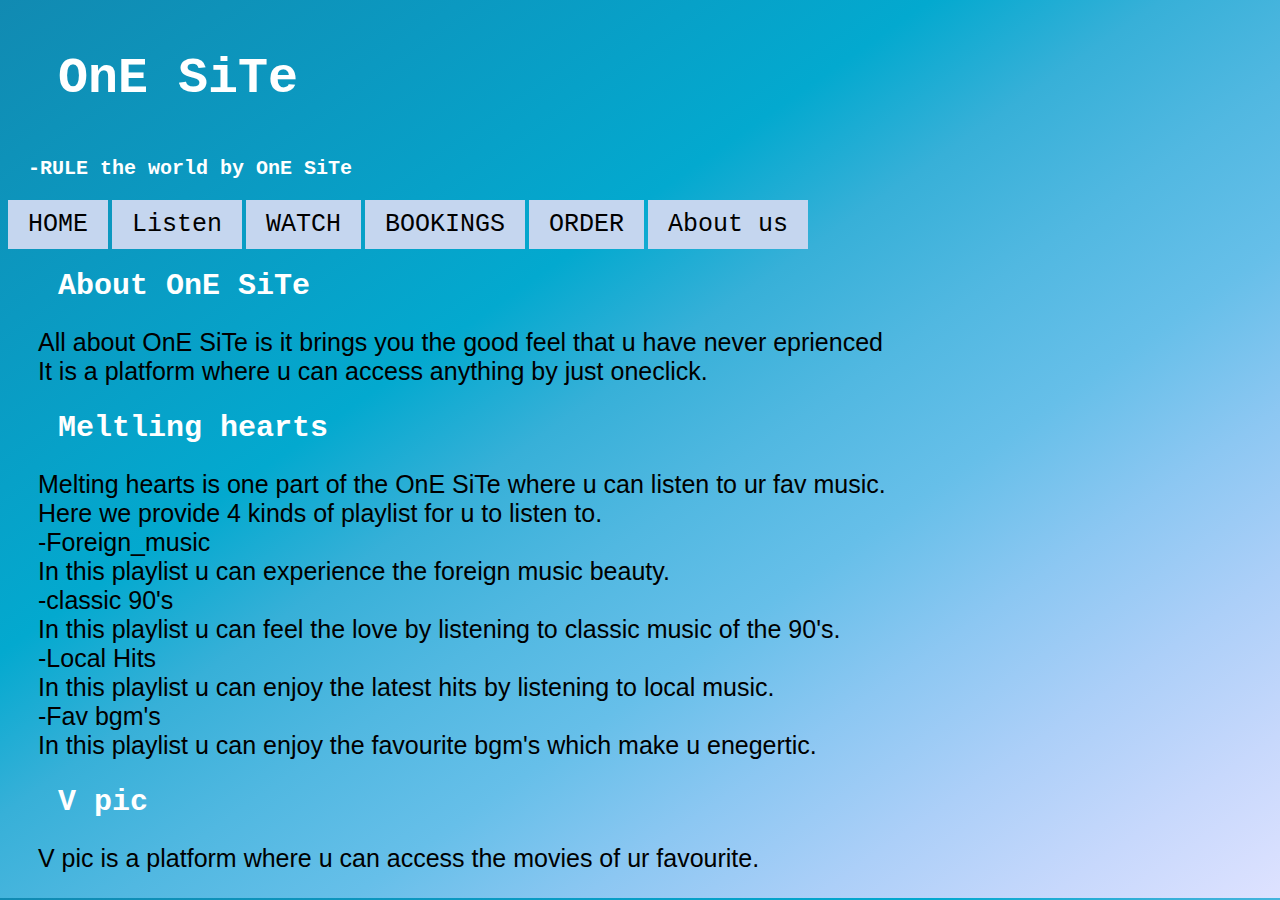
<file: index.html>
<!DOCTYPE html>
<html>
<head>
    <title>OnE Site</title>
<link rel="stylesheet" href="style.css">
</head>
<body>
<h1>OnE SiTe</h1>
<h2>-RULE the world by OnE SiTe</h2>
<a href="index.html"><button class="btn foreign_music">HOME</button></a>
<a href="meltinghearts.html"><button class="btn listen">Listen</button></a>
<a href="vipic.html"></a><button class="btn watch">WATCH</button>
<a href="happyjourney.html"></a><button class="btn book">BOOKINGS</button>
<a href="clickown.html"></a><button class="btn order">ORDER</button>
<a href="about.html"></a><button class="btn abt">About us</button>
<div class="myDiv">
    <h3>About OnE SiTe</h3>
    <p>All about OnE SiTe is it brings you the good feel that u have never eprienced <br>
        It is a platform where u can access anything by just oneclick.</p>
    <h3>Meltling hearts</h3>
<p> Melting hearts is one part of the OnE SiTe where u can listen to ur fav music. <br>
     Here we provide 4 kinds of playlist for u to listen to.<br>
     -Foreign_music<br>
        In this playlist u can experience the foreign music beauty.<br>
     -classic 90's<br>
       In this playlist u can feel the love by listening to classic music of the 90's.<br>
     -Local Hits<br>
         In this playlist u can enjoy the latest hits by listening to local music.<br>
     -Fav bgm's<br>
            In this playlist u can enjoy the favourite bgm's which make u enegertic.<br>
</p>
    <h3>V pic</h3>
    <p>V pic is a platform where u can access the movies of ur favourite.<br></div1>

</body>
</html>
</file>
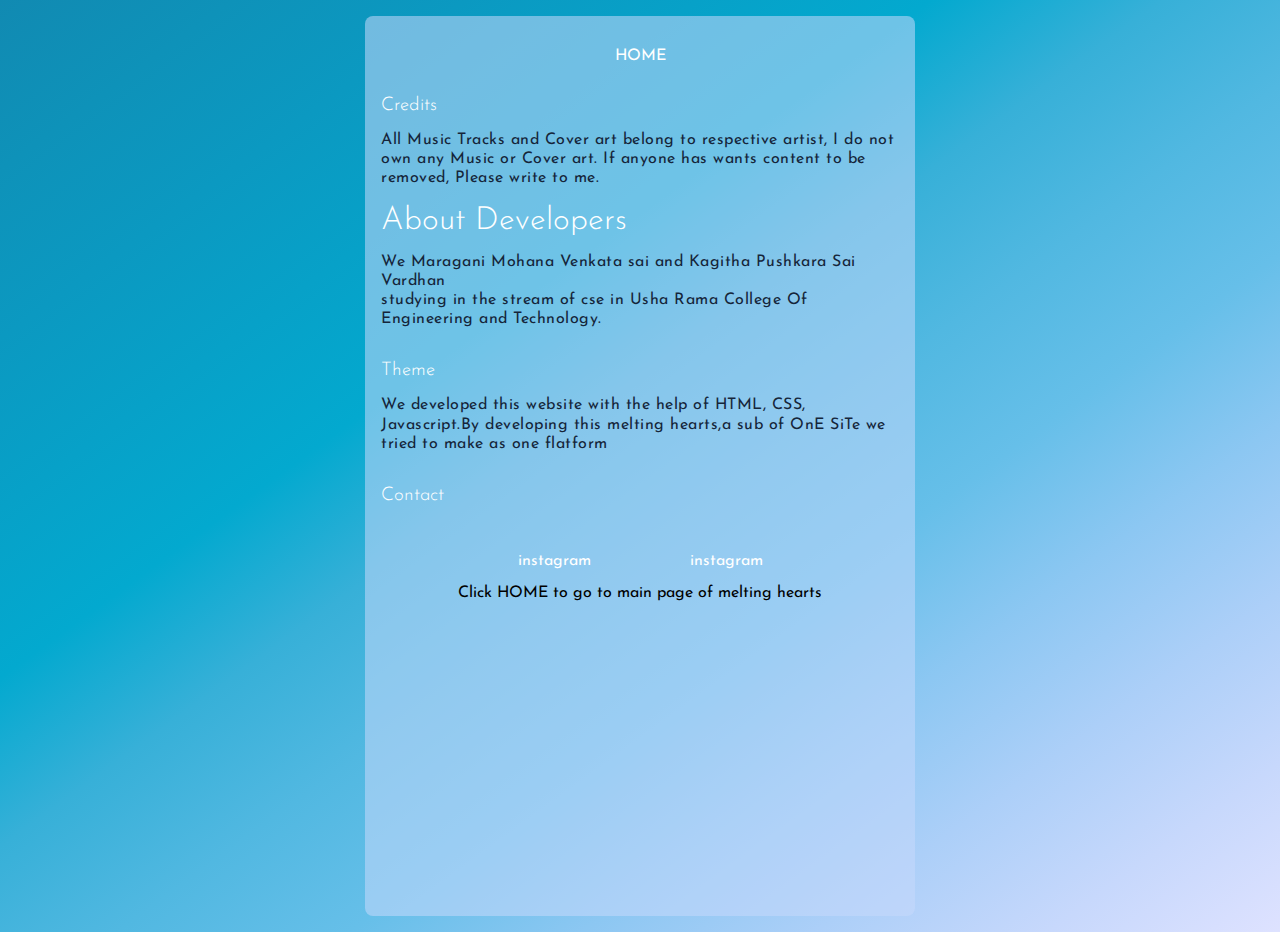
<file: about.html>
<html lang="en">

<head>
    <meta charset="UTF-8">
    <meta name="viewport" content="width=device-width, initial-scale=1.0">
    <title>OnE SiTe</title>
    <link rel="stylesheet" href="listen.css">
</head>

<body>
    <div class="container">
        <div class="card-body">
            <nav>
                <ul>
                    <li class="nav-link"><a href="meltinghearts.html">HOME</a></li>
                </ul>
            </nav>
            <div class="about">
                <h3>Credits</h3>
                <p class="lead">
                    All Music Tracks and Cover art belong to respective artist, I do not own any Music or Cover art.
                    If anyone has wants content to be removed, Please write to me.
                </p>
                <h1>About Developers</h1>
                <p class="lead">We Maragani Mohana Venkata sai and Kagitha Pushkara Sai Vardhan<br> studying in the stream of cse in Usha Rama College Of Engineering and Technology.</p>
                <br>
                <h3>Theme</h3>
                <p class="lead">
                 We developed this website with the help of HTML, CSS, Javascript.By developing this melting hearts,a sub of OnE SiTe we tried to make as one flatform
                </p>
                <br>
                <div class="contact">
                    <h3>Contact</h3>
                <nav>
                    <ul>
                        <li class="nav-link"><a href="https://www.instagram.com/kagitha_pushkar_sai/?hl=en">instagram</a></li>
                        <li class="nav-link"><a href="https://www.instagram.com/_the_quick_shifter/?hl=en">instagram</a></li>
                    </ul>
                </nav>
                <br>
                <p class="center">Click HOME to go to main page of melting hearts</p>
                </div>
            </div>
        </div>
    </div>
</body>

</html>
</file>
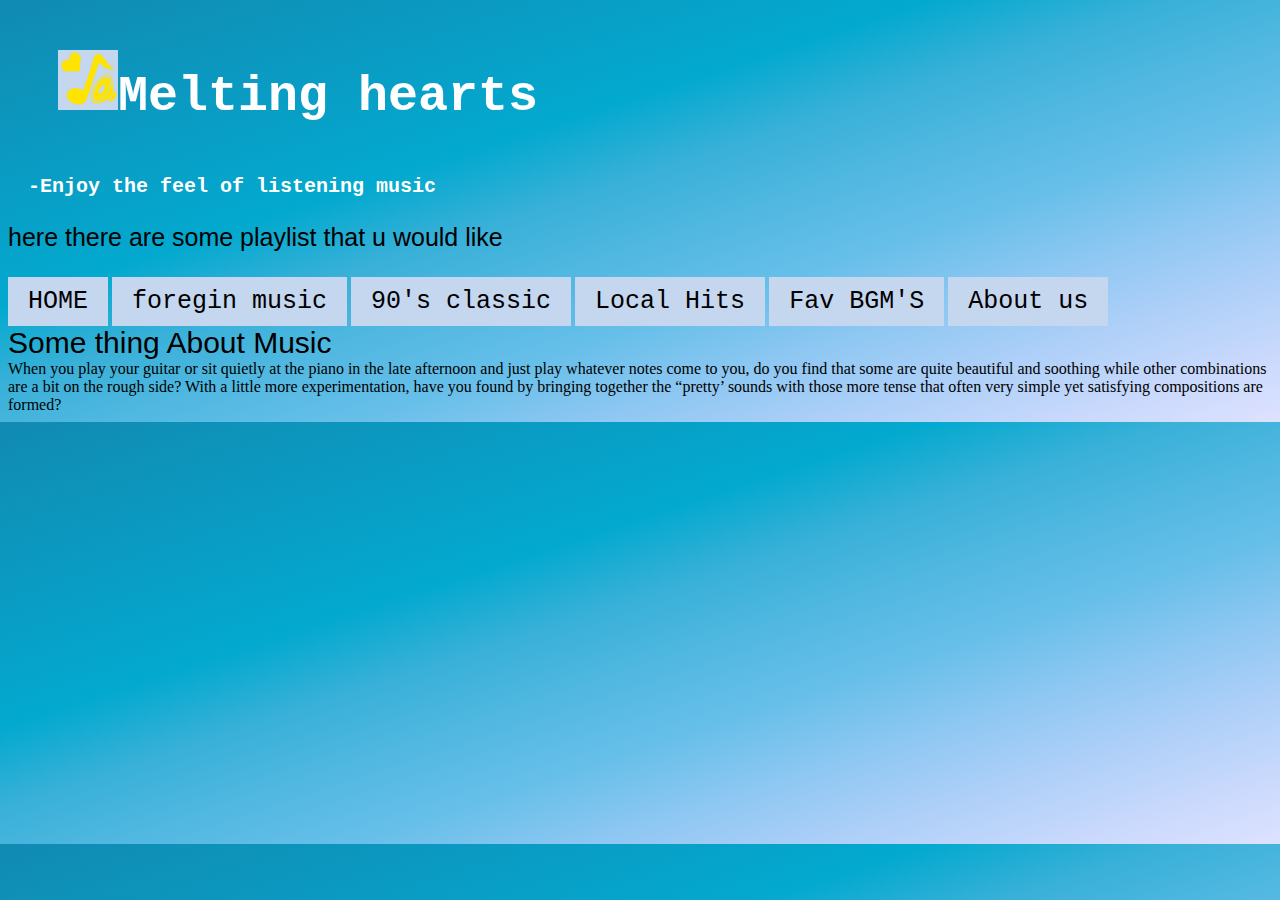
<file: meltinghearts.html>
<!DOCTYPE html>
<html>
<head>
    <title>OnE SiTe</title>
<style>
body{
    background-image: linear-gradient(
          to right bottom, 
          #118ab2, 
          #0e92b9, 
          #0b99c1, 
          #07a1c8,
          #03a9cf, 
          #37b0d8,
          #51b8e1, 
          #66bfe9, 
          #8cc7f2, 
          #accff8,
          #c7d8fc, 
          #dee2ff);
}
.myDiv{
    font-size: 30px;
    font-family: Verdana, Geneva, Tahoma, sans-serif;
}
h1{
    color: rgb(255, 255, 255);
    text-align: left;
    margin: 50px;
    font-family: "Kristen ITC", "Courier New", fantasy;
    font-size: 50px;
    background-color: none;
}
h2{
    color: rgb(255, 255, 255);
    text-align: left;
    margin: 20px;
    font-family: "Kristen ITC", "Courier New", fantasy;
    font-size: 20px;
    background-color: none;
}
p{
    font-size: 25px;
    font-family: 'Lucida Sans', 'Lucida Sans Regular', 'Lucida Grande', 'Lucida Sans Unicode', Geneva, Verdana, sans-serif;
}

.btn {
  border: none;
  background-color: rgb(197, 214, 239);
  padding: 10px 20px;
  font-size: 25px;
  font-family: "Georgia", "Courier New", fantasy;;
  cursor: pointer;
  display: inline-block;
}

.btn:hover {background: rgb(230, 239, 252)}

.home{color: black;}
.foreign_music {color: black;}
.clasic {color: black;}
.local {color: black;}
.fav_bgms {color:black;}
.abt{color:black}
</style>

</head>
<body>
<h1><img src="logo2.jpeg"width="60" height="60">Melting hearts</h1>
<h2>-Enjoy the feel of listening music</h2>
<p> here there are some playlist that u would like</p>
<a href="one.html"><button class="btn home">HOME</button></a>
<a href="listen-1.html"><button class="btn foreign_music">foregin music</button></a>
<a href="listen-2.html"><button class="btn clasic">90's classic</button></a>
<a href="listen-3.html"><button class="btn local">Local Hits</button></a>
<a href="listen-4.html"><button class="btn fav-bgms">Fav BGM'S</button></a>
<a href="about.html"><button class="btn abt">About us</button></a>
<div class="myDiv">
    <p1>Some thing About Music</p1>
</div>
<div1>When you play your guitar or sit quietly at the piano in the late afternoon and just play whatever notes come to you, do you find that some are quite beautiful and soothing while other combinations are a bit on the rough side? With a little more experimentation, have you found by bringing together the “pretty’ sounds with those more tense that often very simple yet satisfying compositions are formed?</div1>

</body>
</html>
</file>
<file: style.css>
body{
    background-image: linear-gradient(
          to right bottom, 
          #118ab2, 
          #0e92b9, 
          #0b99c1, 
          #07a1c8,
          #03a9cf, 
          #37b0d8,
          #51b8e1, 
          #66bfe9, 
          #8cc7f2, 
          #accff8,
          #c7d8fc, 
          #dee2ff
    );
}
.myDiv{
    font-size: 30px;
    font-family: Verdana, Geneva, Tahoma, sans-serif;
    margin-left: 30px;
}
h1{
    color: rgb(255, 255, 255);
    text-align: left;
    margin: 50px;
    font-family: "Kristen ITC", "Courier New", fantasy;
    font-size: 50px;
    background-color: none;
}
h2{
    color: rgb(255, 255, 255);
    text-align: left;
    margin: 20px;
    font-family: "Kristen ITC", "Courier New", fantasy;
    font-size: 20px;
    background-color: none;
}
h3{
    color: rgb(255, 255, 255);
    text-align: left;
    margin: 20px;
    font-family: "Kristen ITC", "Courier New", fantasy;
    font-size: 30px;
    background-color: none;
}
p{
    font-size: 25px;
    font-family: 'Lucida Sans', 'Lucida Sans Regular', 'Lucida Grande', 'Lucida Sans Unicode', Geneva, Verdana, sans-serif;
}

.btn {
  border: none;
  background-color: rgb(197, 214, 239);
  padding: 10px 20px;
  font-size: 25px;
  font-family: "Georgia", "Courier New", fantasy;;
  cursor: pointer;
  display: inline-block;
}

.btn:hover {background: rgb(7, 231, 213)}

.foreign_music {color: black;}
.listen {color: black;}
.watch {color: black;}
.book {color:black;}
.order{color:black}
.abt{color:black}
</file>
<file: listen.css>
@import url('https://fonts.googleapis.com/css2?family=Josefin+Sans:wght@300;400;600&display=swap');
* {
    margin: 0;
    padding: 0;
    box-sizing: border-box;
}
:root {
    --white-color: #ffffff;
}
body {
    font-family: 'Josefin Sans', sans-serif;
    width: 100%;
      background-image: linear-gradient(
          to right bottom, 
          #118ab2, 
          #0e92b9, 
          #0b99c1, 
          #07a1c8,
          #03a9cf, 
          #37b0d8,
          #51b8e1, 
          #66bfe9, 
          #8cc7f2, 
          #accff8,
          #c7d8fc, 
          #dee2ff
    );
}
.container {
    max-width: 1200px;
    margin: auto;
    padding: 0 1rem;
}
h1, h2, h3, h4, h5, h6 {
    font-weight: 300;
    color: var(--white-color);
    margin: 1rem 0 1rem 0;
}
.heading {
    font-size: 32px;
}
/* end common style */

#home .container {
    display: flex;
    justify-content: space-between;
    align-items: flex-start;
    flex-direction: row;
}
.collection {
    width: 50%;
    flex: 1;
    margin-top: 1.5rem;
}
.lead {
    max-width: 600px;
    font-weight: 400;
    color: #15253a;
    letter-spacing: 0.5px;
    line-height: 1.2rem;
}
.musicbox {
    margin-top: 1rem;
}
.musicbox ul li h3{
    color: #15253a;
    font-weight: 400;
}
.hor {
    margin: 1rem 0 1rem 0;
    max-width: 500px;
    background-color: #c7d8fc;
}
.playbox {
    flex: 1;
    margin: 0.5rem auto;
    text-align: center;
    border-radius: 8px;
    background-color: #c7d8fc8c;
}
nav {
    display: block;
    margin: 3rem auto;
}
ul li{
    list-style: none;
    display: inline;
    margin: 1rem;
    padding: 1rem;
}
ul li a {
    text-decoration: none;
    padding: 8px 15px;
    border-radius: 5px;
    color: var(--white-color);
    transition: all 300ms;
}
ul li a:hover {
    background-color: #c7d8fc8c;
}
.controller {
    margin: 2.5rem auto;
    width: 100%;
    max-width: 400px;
    min-height: 500px;
}
.circle {
    width: 250px;
    height: 250px;
    background-color: #222427;
    border-radius: 50%;
    margin: 2rem auto;
    display: flex;
    border: 3px solid #37b0d8;
    border-top: 3px solid #0254ec;
   
}
.circle2 {
    width: 180px;
    height: 180px;
    background-color: #252629;
    border-radius: 50%;
    border: 3px solid #282529;
    border-top: 3px solid #66bfe9;
    align-self: center;
    display: flex;
    margin: auto;
    
}
.circle2 .fluid-img{
    width: 100%;
    max-width: 160px;
    height: auto;
    border-radius: 50%;
    align-self: center;
    margin: auto;
}
#song-name{
    color: #15253a;
    font-weight: 400;
}
.circle.animate {
    animation: anticlock 6s infinite linear;
}
.circle2.animate {
    animation: clockwise 6s infinite linear;
}
.media-btn {
    width: 100%;
    max-width: 50px;
    height: auto;
    margin: auto;
    cursor: pointer;
    margin: 1rem;
}
@keyframes anticlock {
    from {
        transform: rotate(360deg);
    } to {
        transform: rotate(0deg);
    }
}
@keyframes clockwise {
    from {
        transform: rotate(0deg);
    } to {
        transform: rotate(360deg);
    }
}
@media (max-width: 900px) {
    #home .container {
        display: flex;
        justify-content: space-between;
        align-items: flex-start;
        flex-direction: column-reverse;
    }
    .collection {
        width: 90%;
        flex: 1;
        margin: 1.5rem auto;
    }
    .playbox {
        flex: 1;
        width: 90%;
    }
}
.card-body {
    width: 100%;
    max-width: 550px;
    min-height: 100vh;
    background-color: #c7d8fc8c;
    margin: 1rem auto;
    border-radius: 8px;
}
.card-body nav{
    margin: 0;
    padding-top: 2rem;
    text-align: center;
}
.card-body .about{
    padding: 1rem;
}
.about .center {
    text-align: center;
}
</file>
